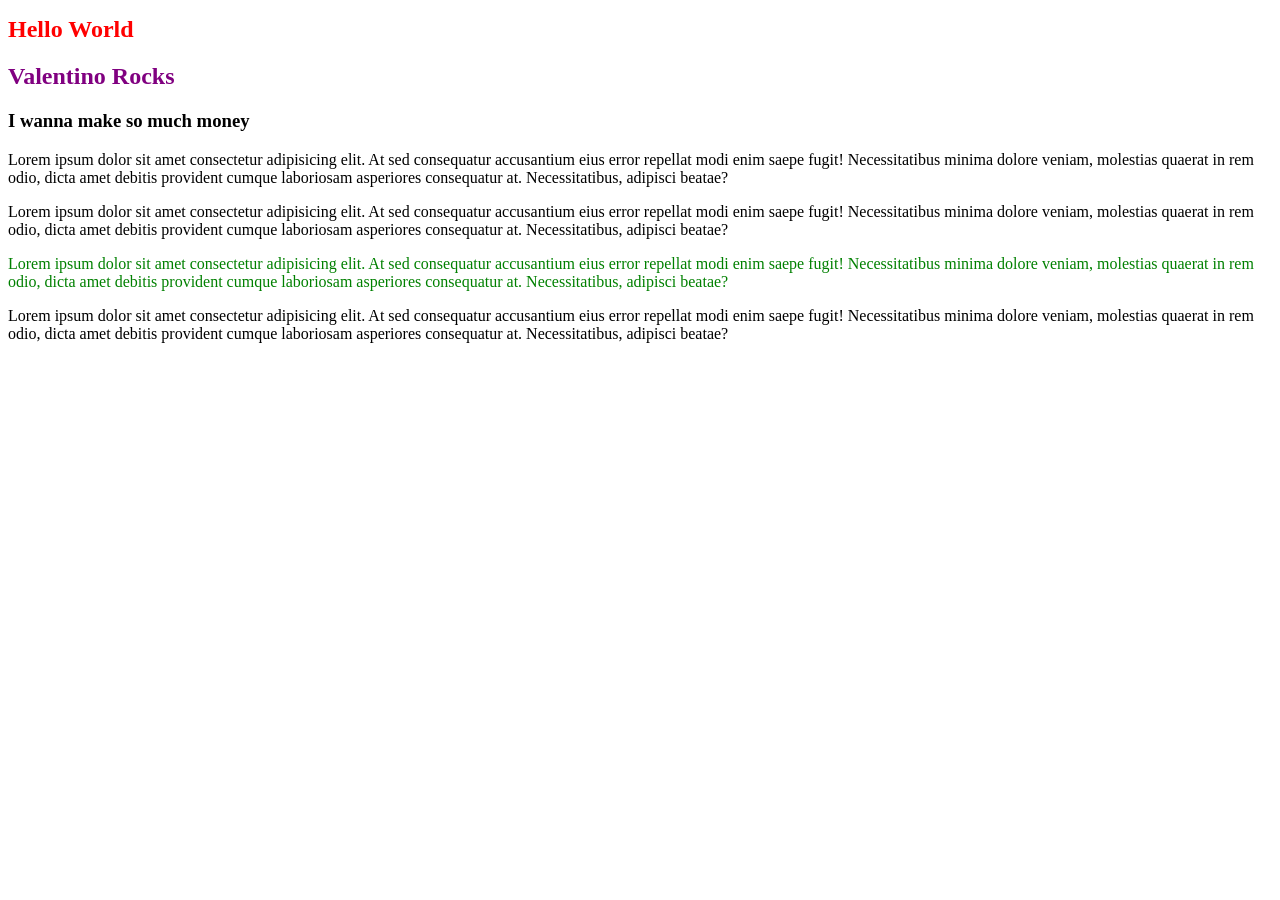
<file: index.html>
<!doctype html>
<html lang="en">
  <head>
    <meta charset="UTF-8" />
    <meta name="viewport" content="width=device-width, initial-scale=1.0" />
    <title>Document</title>
    <link rel="stylesheet" href="styles2.css" />
    <style>
      /* Internal CSS code */
      h1 {
        color: red;
        font-size: 24px;
      }
    </style>
  </head>
  <body>
    <h1>Hello World</h1>

    <!-- Inline CSS code -->
    <h2 style="color: purple">Valentino Rocks</h2>

    <!-- External CSS -->
    <h3>I wanna make so much money</h3>

    <div>
      <p id = "first-paragraph" class="paragraph-1 red">Lorem ipsum dolor sit amet consectetur adipisicing elit. At sed consequatur accusantium eius error repellat modi enim saepe fugit! Necessitatibus minima dolore veniam, molestias quaerat in rem odio, dicta amet debitis provident cumque laboriosam asperiores consequatur at. Necessitatibus, adipisci beatae?</p>
      <p>Lorem ipsum dolor sit amet consectetur adipisicing elit. At sed consequatur accusantium eius error repellat modi enim saepe fugit! Necessitatibus minima dolore veniam, molestias quaerat in rem odio, dicta amet debitis provident cumque laboriosam asperiores consequatur at. Necessitatibus, adipisci beatae?</p>
      <p class="paragraph-1">Lorem ipsum dolor sit amet consectetur adipisicing elit. At sed consequatur accusantium eius error repellat modi enim saepe fugit! Necessitatibus minima dolore veniam, molestias quaerat in rem odio, dicta amet debitis provident cumque laboriosam asperiores consequatur at. Necessitatibus, adipisci beatae?</p>
      <p>Lorem ipsum dolor sit amet consectetur adipisicing elit. At sed consequatur accusantium eius error repellat modi enim saepe fugit! Necessitatibus minima dolore veniam, molestias quaerat in rem odio, dicta amet debitis provident cumque laboriosam asperiores consequatur at. Necessitatibus, adipisci beatae?</p>
    </div>
  </body>
</html>
</file>
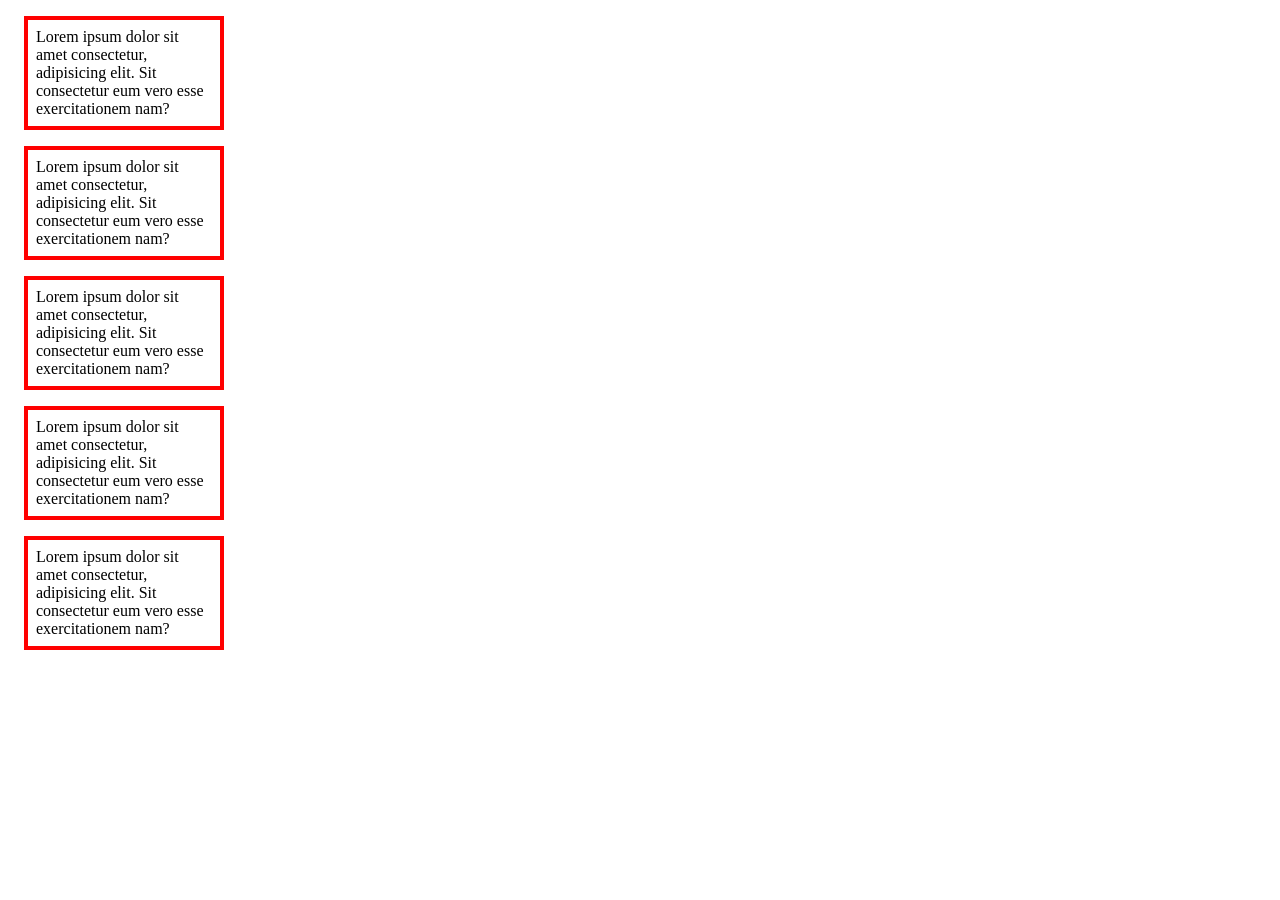
<file: index2.html>
<!doctype html>
<html lang="en">
  <head>
    <meta charset="UTF-8" />
    <meta name="viewport" content="width=device-width, initial-scale=1.0" />
    <title>Document</title>
    <link rel="stylesheet" href="styles3.css" />
  </head>
  <body>
    <div class="box">
      Lorem ipsum dolor sit amet consectetur, adipisicing elit. Sit consectetur
      eum vero esse exercitationem nam?
    </div>
    <div class="box">
      Lorem ipsum dolor sit amet consectetur, adipisicing elit. Sit consectetur
      eum vero esse exercitationem nam?
    </div>
    <div class="box">
      Lorem ipsum dolor sit amet consectetur, adipisicing elit. Sit consectetur
      eum vero esse exercitationem nam?
    </div>
    <div class="box">
      Lorem ipsum dolor sit amet consectetur, adipisicing elit. Sit consectetur
      eum vero esse exercitationem nam?
    </div>
    <div class="box">
      Lorem ipsum dolor sit amet consectetur, adipisicing elit. Sit consectetur
      eum vero esse exercitationem nam?
    </div>
  </body>
</html>
</file>
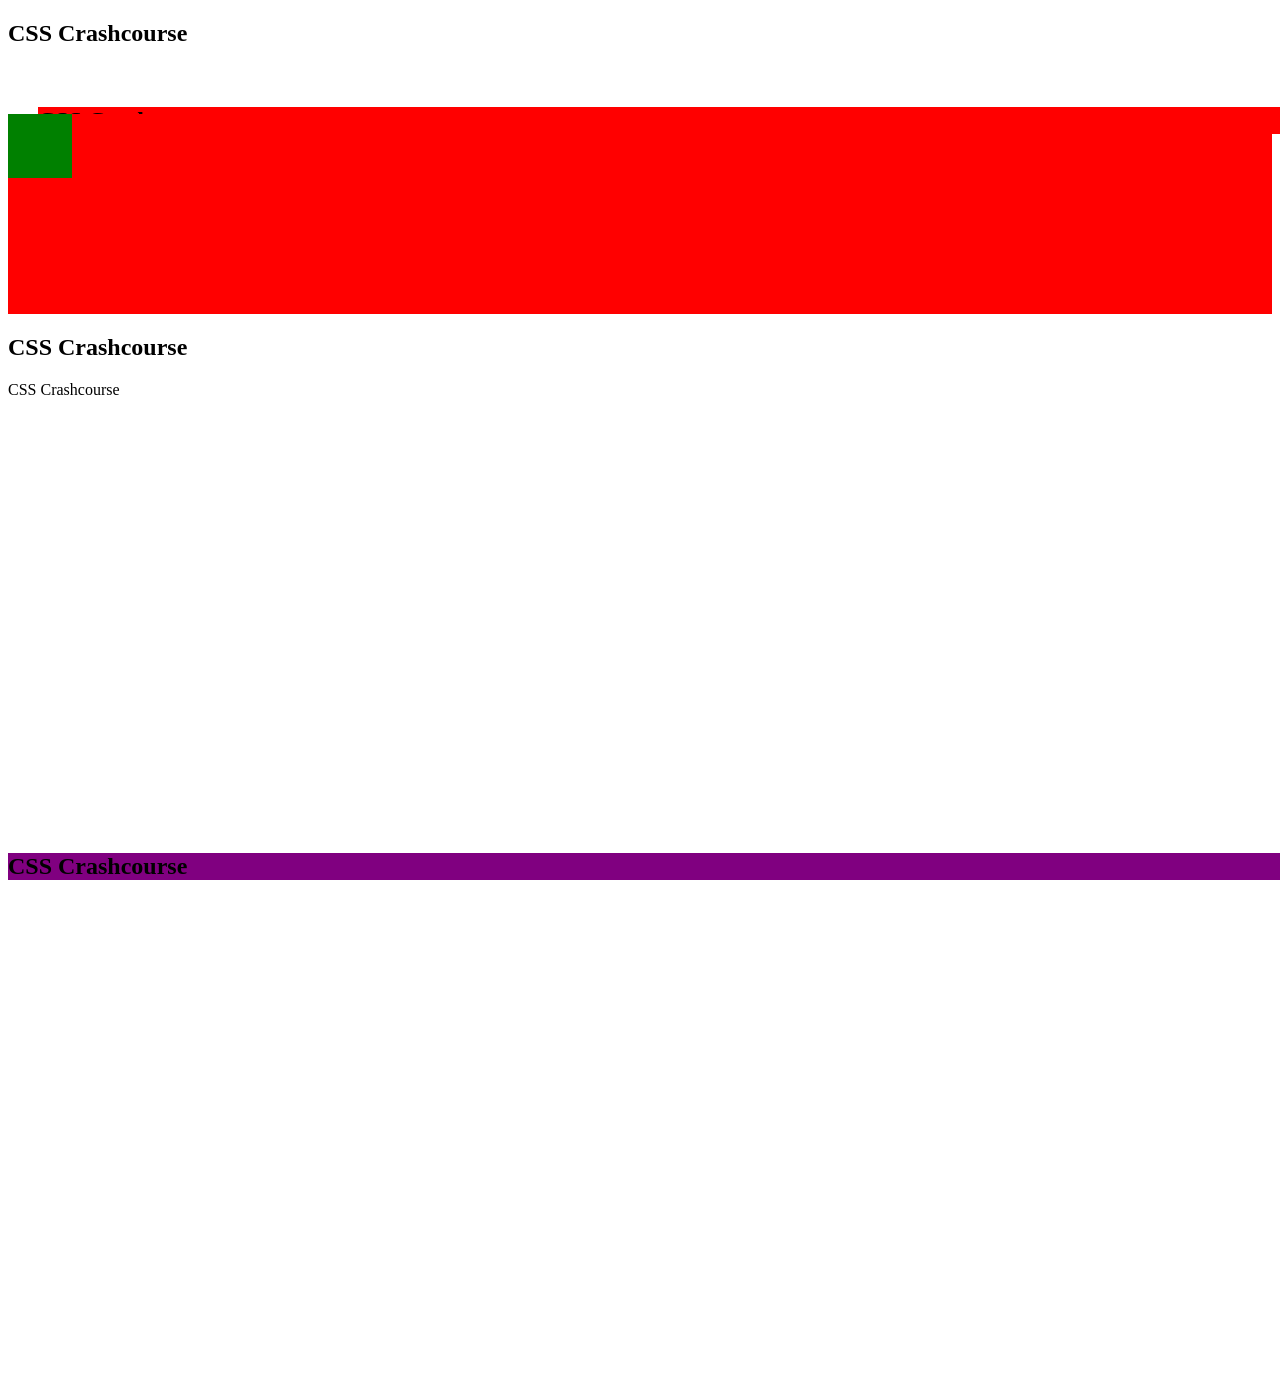
<file: index3.html>
<!DOCTYPE html>
<html lang="en">
<head>
    <meta charset="UTF-8">
    <meta name="viewport" content="width=device-width, initial-scale=1.0">
    <title>Document</title>
    <link rel="stylesheet" href="styles4.css">
</head>
<body>
    <!-- Block Elements -->
    <h2>CSS Crashcourse</h2>
    <h2 class="title">CSS Crashcourse</h2>
    
    <div class="parent" >
        <div class="child"></div>
    </div>
    
    <h2 class="title2">CSS Crashcourse</h2>
    <h2>CSS Crashcourse</h2>

    <!-- Inline Elements -->
    <span>CSS</span>
    <span>Crashcourse</span>
</body>
</html>
</file>
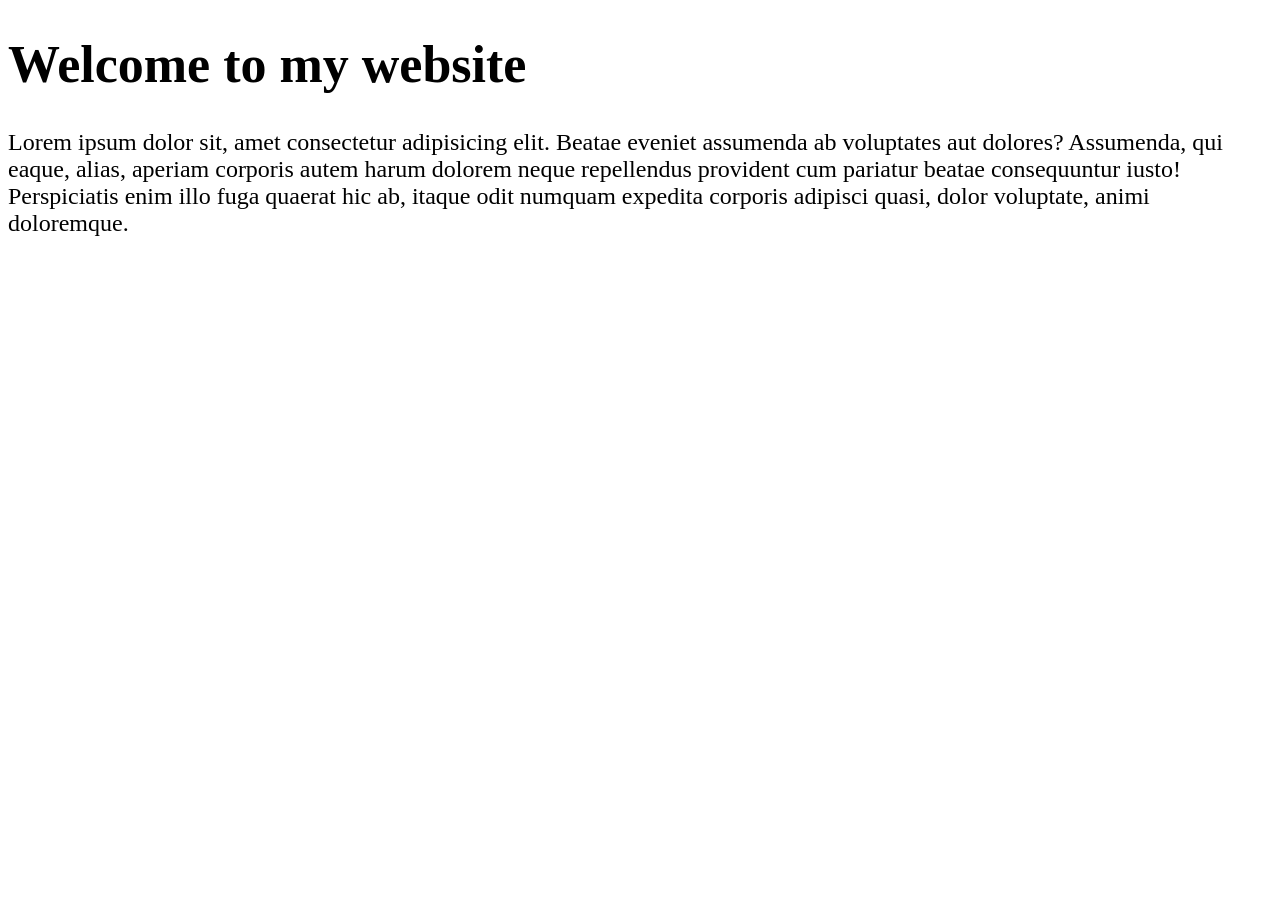
<file: index4.html>
<!doctype html>
<html lang="en">
  <head>
    <meta charset="UTF-8" />
    <meta name="viewport" content="width=device-width, initial-scale=1.0" />
    <title>Document</title>
    <link rel="stylesheet" href="styles5.css" />
  </head>
  <body>
    <h1 class="title">Welcome to my website</h1>
    <p class="paragraph">
      Lorem ipsum dolor sit, amet consectetur adipisicing elit. Beatae eveniet
      assumenda ab voluptates aut dolores? Assumenda, qui eaque, alias, aperiam
      corporis autem harum dolorem neque repellendus provident cum pariatur
      beatae consequuntur iusto! Perspiciatis enim illo fuga quaerat hic ab,
      itaque odit numquam expedita corporis adipisci quasi, dolor voluptate,
      animi doloremque.
    </p>



  </body>
</html>
</file>
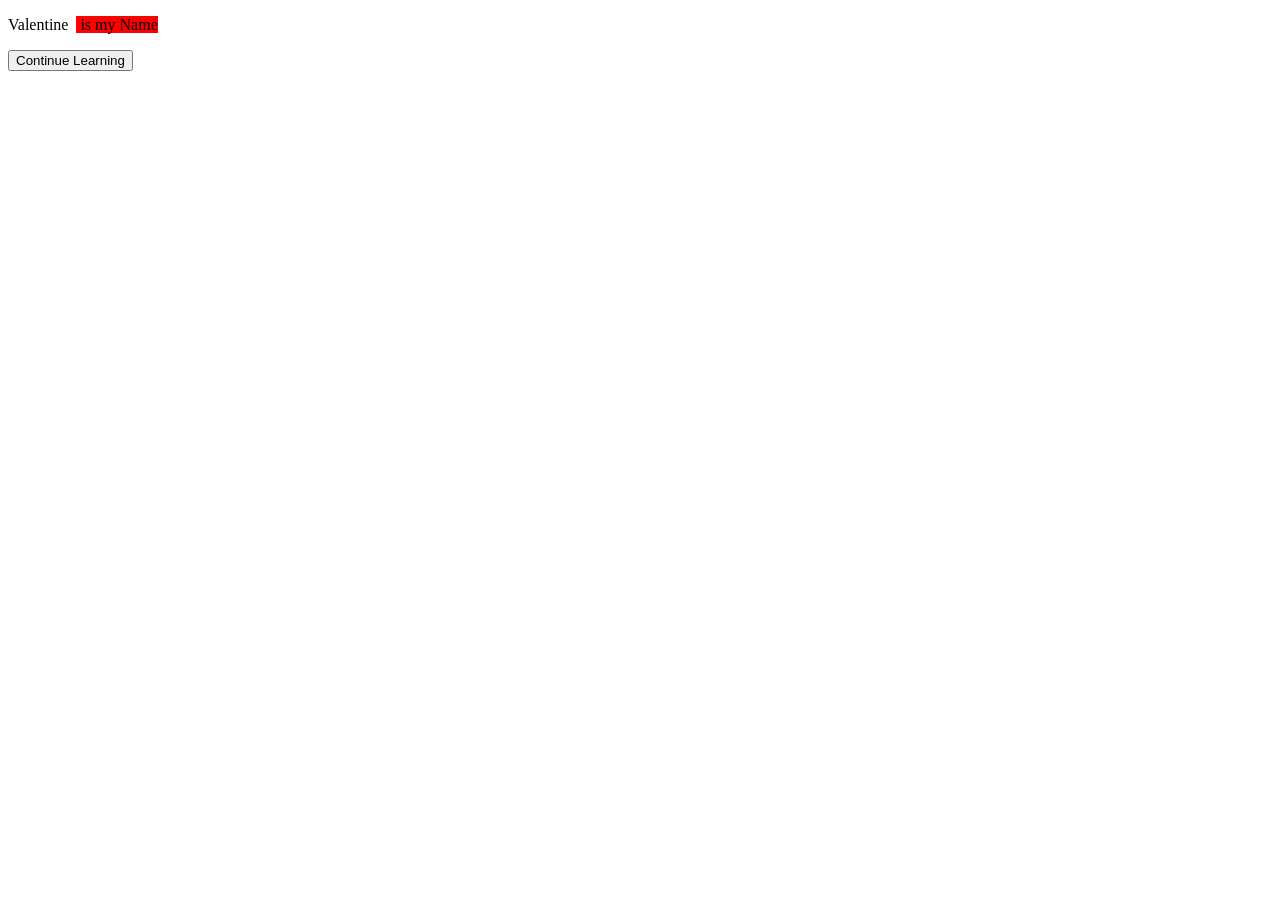
<file: index5.html>
<!doctype html>
<html lang="en">
  <head>
    <meta charset="UTF-8" />
    <meta name="viewport" content="width=device-width, initial-scale=1.0" />
    <title>Document</title>
    <link rel="stylesheet" href="styles6.css" />
  </head>
  <body>
    
    <p class="Name">Valentine</p>

    <button>Continue Learning</button>
  </body>
</html>
</file>
<file: styles2.css>
#first-paragraph{
    color: black
}


p.paragraph-1{
    color:green
}

.paragraph-1{
    color: red;
}
</file>
<file: styles3.css>
.box{
    width: 200px;
    border: 4px solid red;
    box-sizing: border-box;
    padding: 8px;
    margin: 16px;

}
</file>
<file: styles4.css>
body{
    height: 150vh
}

.title{
    background-color: red;
    position: relative;
    top: 40px;
    left: 30px;
}

.title2{
    background-color: purple;
    position: absolute;
    width: 100%;
    bottom: 0;
    right: 50;

}

.parent{
    height: 200px;
    background-color: red;
    position: sticky;
    top: 0;
}

.child{
    width: 64px;
    height: 64px;
    background-color: green;
    position: absolute;
    
}
</file>
<file: styles5.css>
.title{
    font-size: 52px;
}

.paragraph{
    font-size: 24px;
}

/* media query */

@media (max-width: 640px) {
    .title{
    font-size: 36px;
}

.paragraph{
    font-size: 24px;
}

}

@media (max-width: 480px) {
    .title{
    font-size: 32px;
}

.paragraph{
    font-size: 16px;
}

}
</file>
<file: styles6.css>
button {
  transition: 300ms;
}

button:hover {
  background-color: red;
  opacity: 30%;
  padding: 4px;
}

.Name::after {
  content: " is my Name";
  background-color: red;
  margin: 8px;
}

p {
 
  animation: pointdown 500ms infinite alternate-reverse;

}

@keyframes pointdown {
  0% {
    /*  translate(Moves Right,Moves Down) */
    transform: translateY(0px);
  }

  100% {
    transform: translateY(16px);
  }
}
</file>
